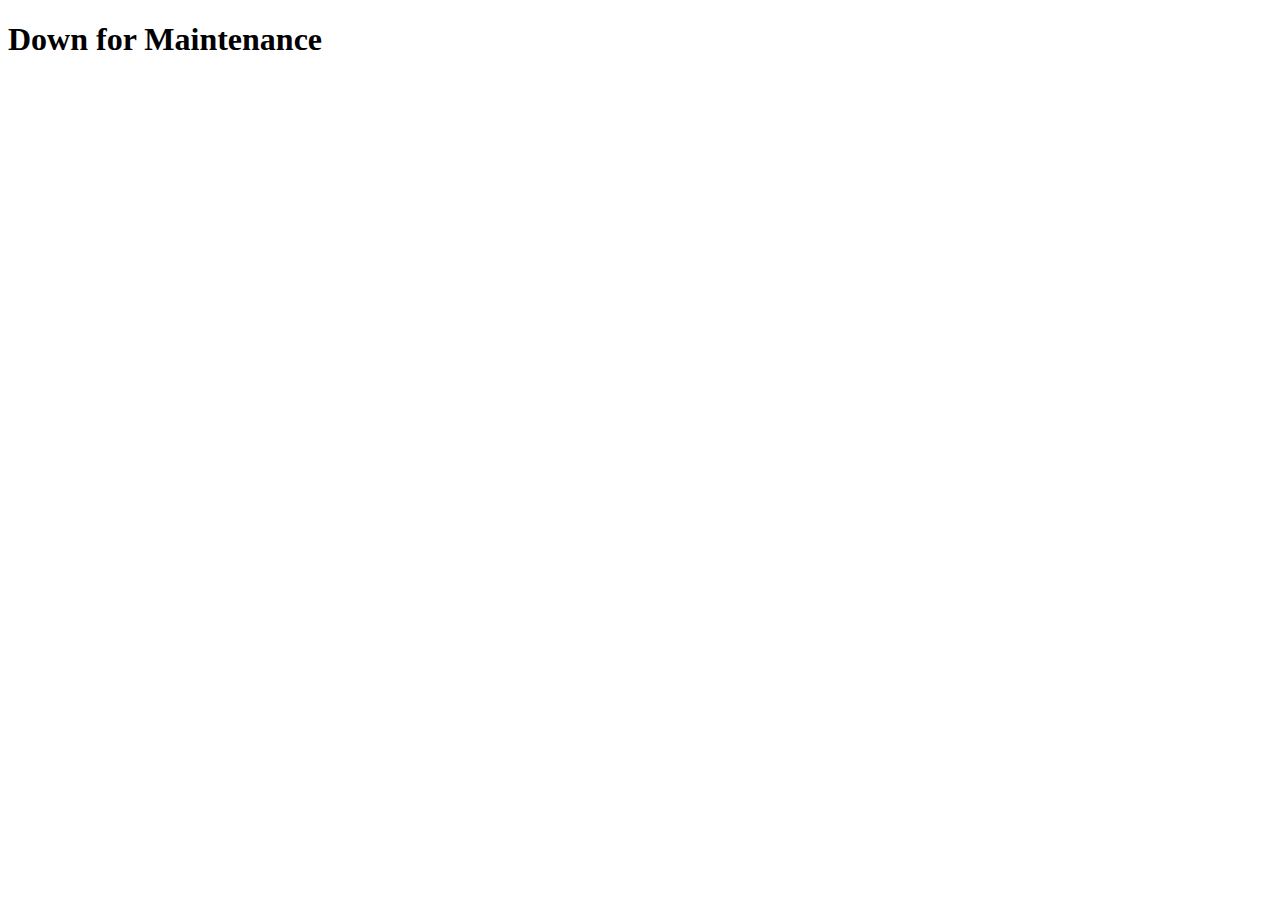
<file: index.html>
<!DOCTYPE html>
<html lang="en">
<head>
    <meta charset="UTF-8">
    <meta name="viewport" content="width=device-width, initial-scale=1.0">
    <title>Down for Maintenance</title>
</head>
<body>
    <h1>Down for Maintenance</h1>
</body>
</html>
</file>
